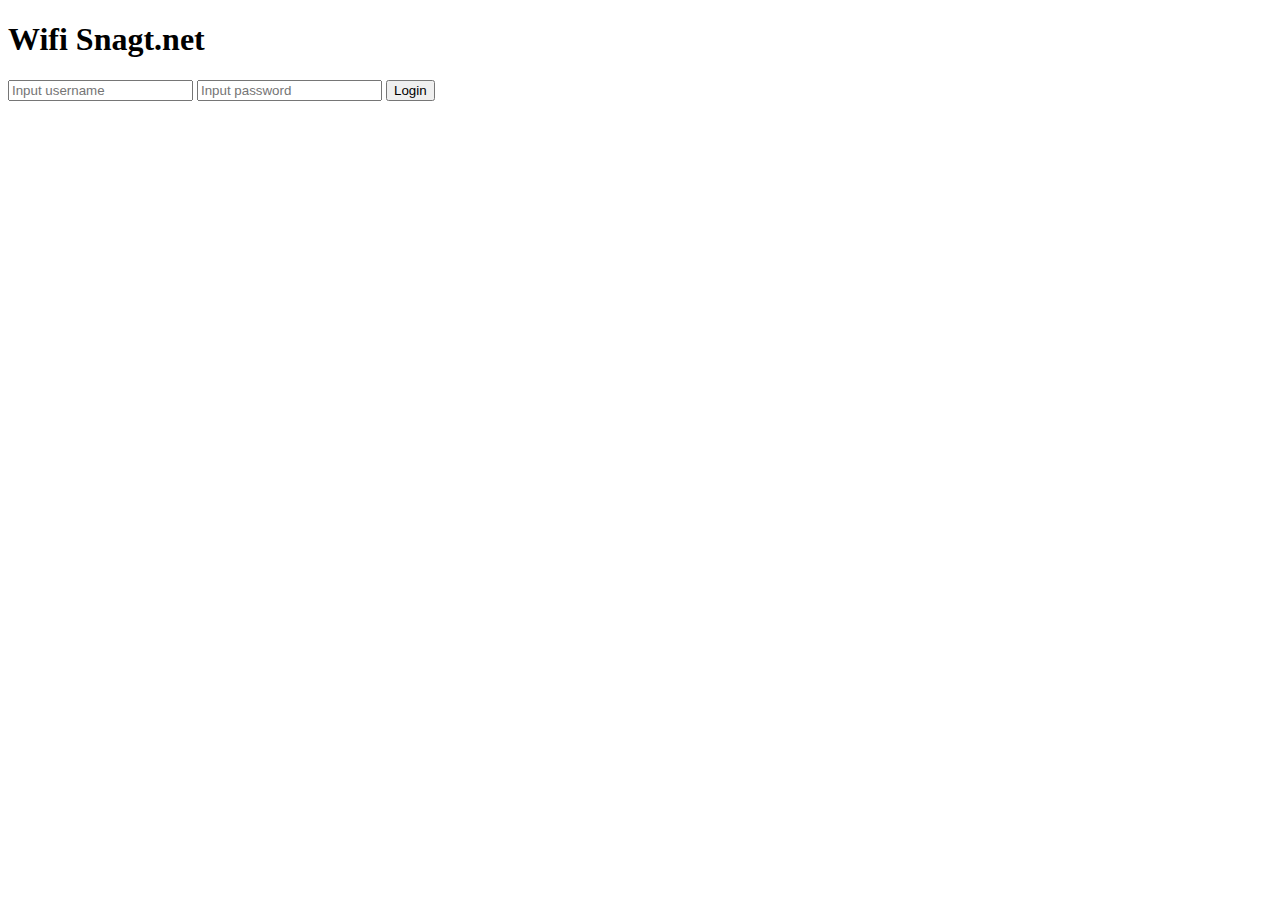
<file: index.html>
<!DOCTYPE html>
<html lang="en">

<head>
  <meta charset="UTF-8" />
  <title>WIFI LOGIN</title>
</head>

<body>
  <h1>Wifi Snagt.net</h1>
  <input id="username" placeholder="Input username" type="text" />
  <input id="password" placeholder="Input password" type="password" />
  <button onclick="login()">Login</button>
  <p id="gagal"></p>

  <script>
    function login() {
      var username = document.getElementById("username").value;
      var password = document.getElementById("password").value;
      if (username === "calvi" && password === "123") {
        //Redirect ke halaman home.html jika login berhasil
		window.location.href = "home.html";
      } else {
        document.getElementById("gagal").innerHTML = "Username/Password Salah";
      }
    }
  </script>
</body>

</html>
</file>
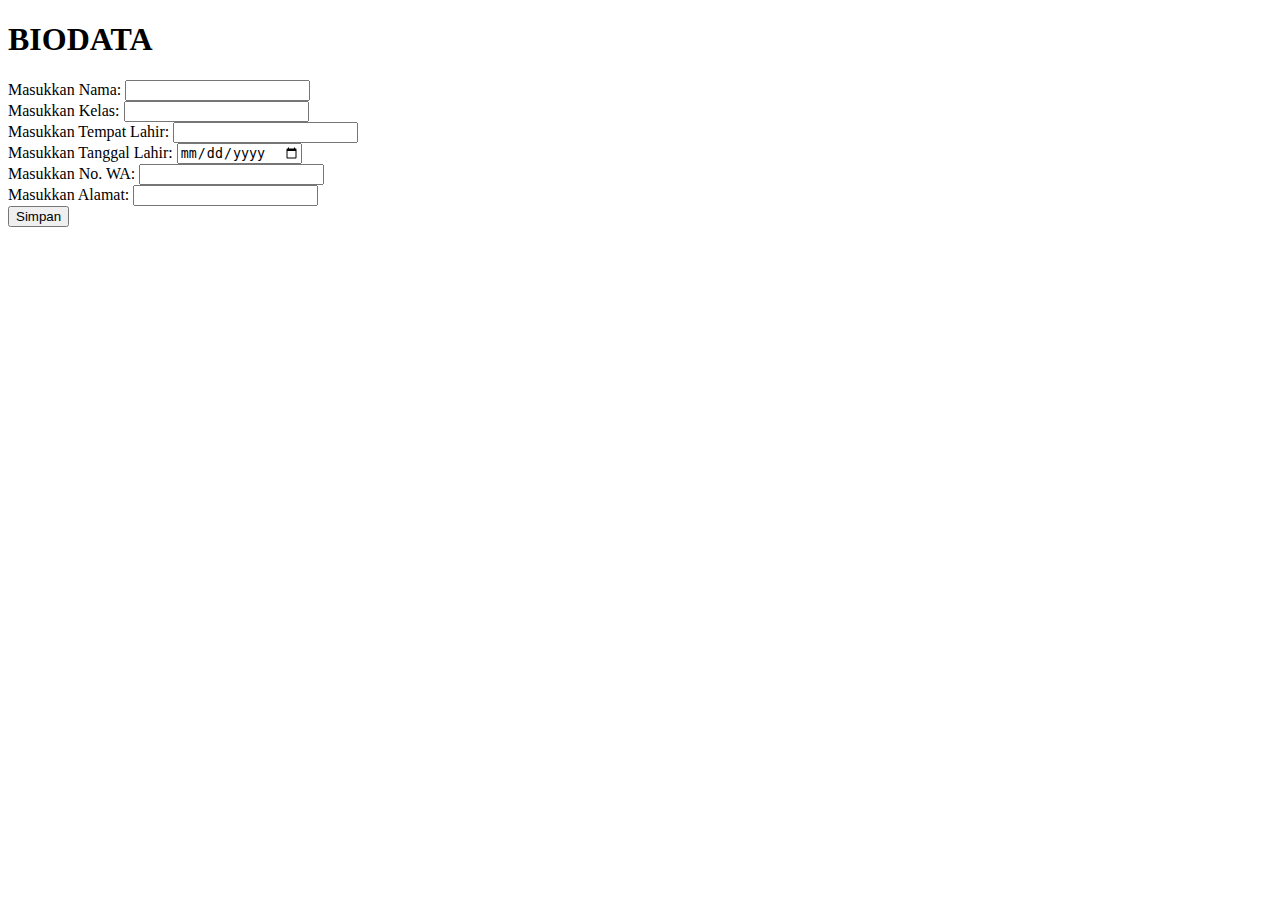
<file: biodata registrasi.html>
<!DOCTYPE html>
<html lang="en">
<head>
    <meta charset="UTF-8">
	<title>Registrasi</title>
	
</head>

<body>
<h1>BIODATA</h1>
<form>
    <label>Masukkan Nama:</label>
    <input type="text" id="nama">
    <br>
    <label>Masukkan Kelas:</label>
    <input type="text" id="kelas">
	<br>
	<label>Masukkan Tempat Lahir:</label>
	<input type="text" id="tempat">
	<br>
	<label>Masukkan Tanggal Lahir:</label>
	<input type="date" id="tanggallahir">
	<br>
	<label>Masukkan No. WA:</label>
	<input type="number" id="wa">
	<br>
	<label>Masukkan Alamat:</label>
	<input type="text" id="alamat">
	<br>
	<button onclick="tampilkanHasil()">Simpan</button>
</form>
<script>
function tampilkanHasil() {
    var nama = document.getElementById("nama").value;
	var kelas = document.getElementById("kelas").value;
	var tempat = document.getElementById("tempat").value;
	var tanggallahir = document.getElementById("tanggallahir").value;
	var wa = document.getElementById("wa").value;
	var alamat = document.getElementById("alamat").value;
	var date = new Date(tanggallahir);
	var options = { day:  'numeric', month: 'long', year: 'numeric' };
	var tanggalString = date.toLocaleDateString('id-ID', options);
	document.write("<h1>BIODATA</h1>");
	document.write("<p>Nama   :"+nama+"</p>");
	document.write("<p>Kelas  :"+kelas+"</p>");
    document.write("<p>Tempat,Tanggal Lahir  :"+tempat+", "+tanggalString+"</p>");
	document.write("<p>No. WA :"+wa+"</p>");
	document.write("<p>Alamat :"+alamat+"</p>");
}
</script>
</body>
</html>
</file>
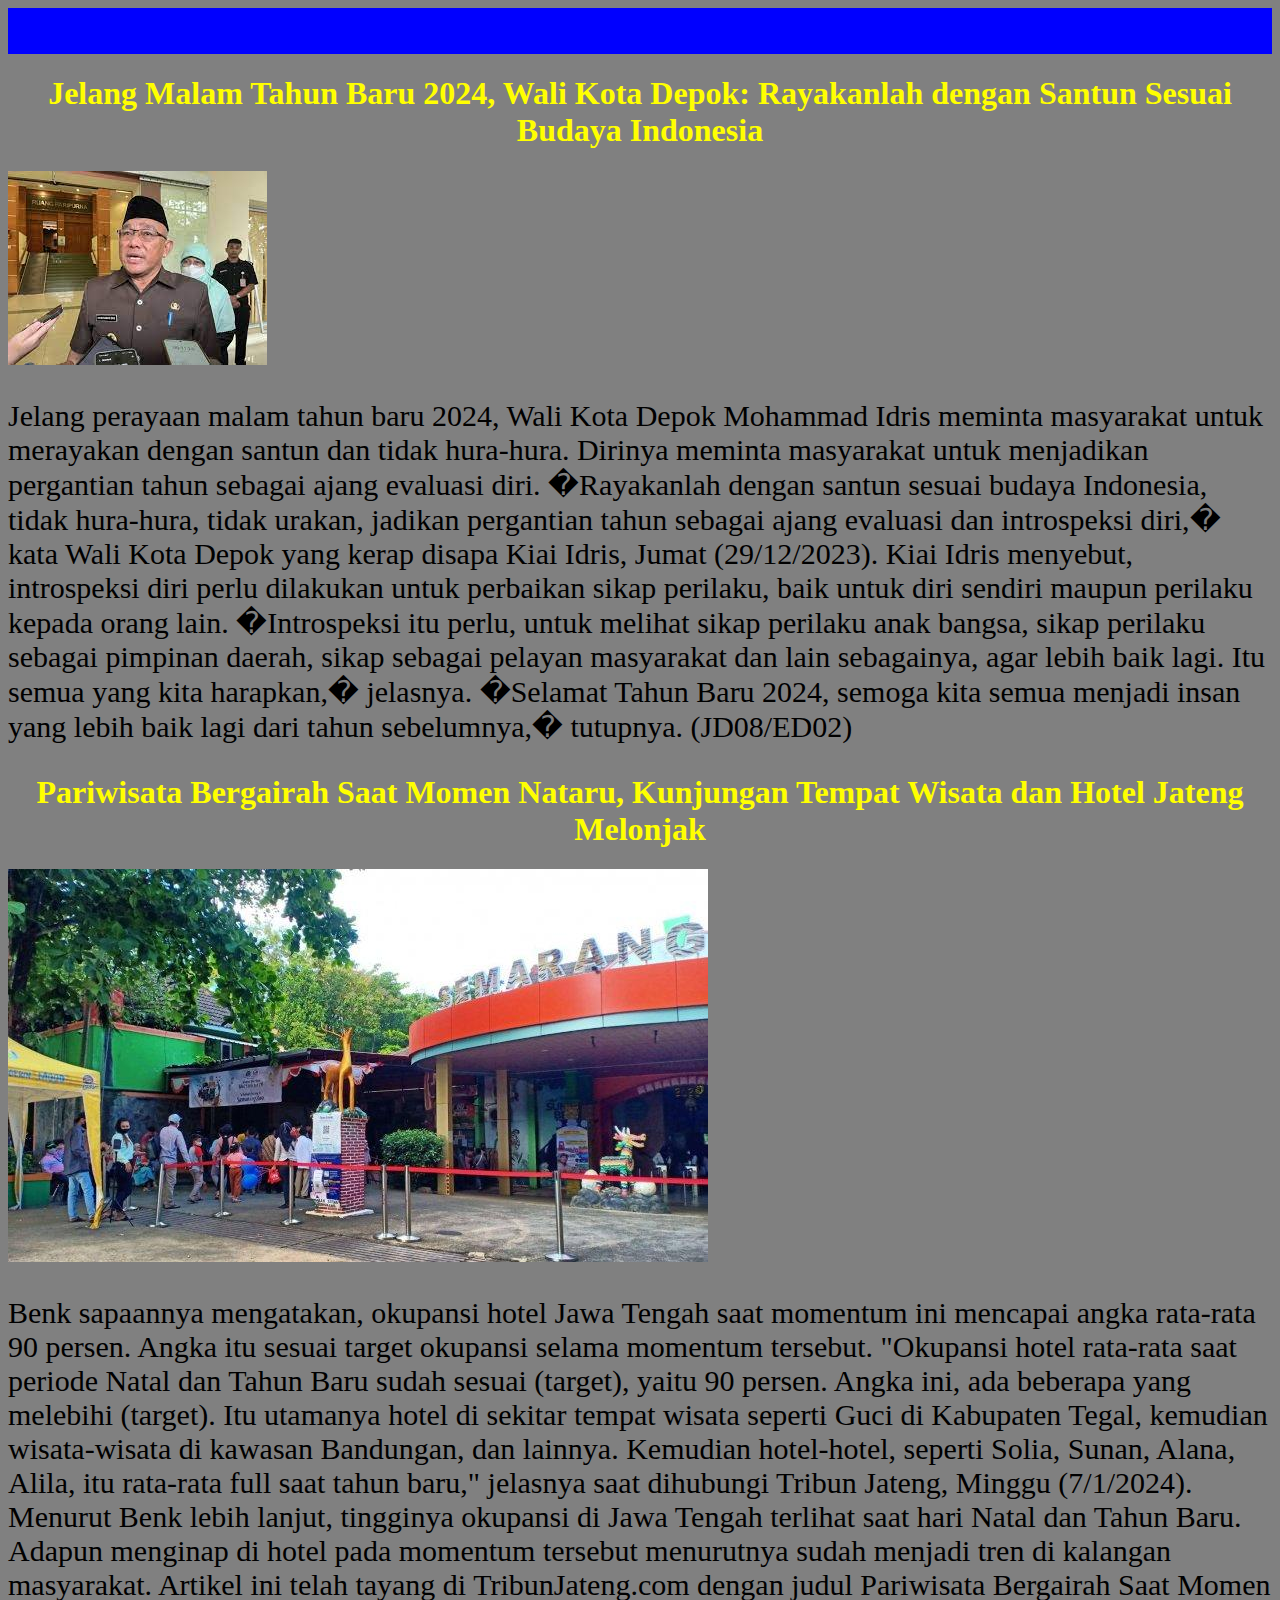
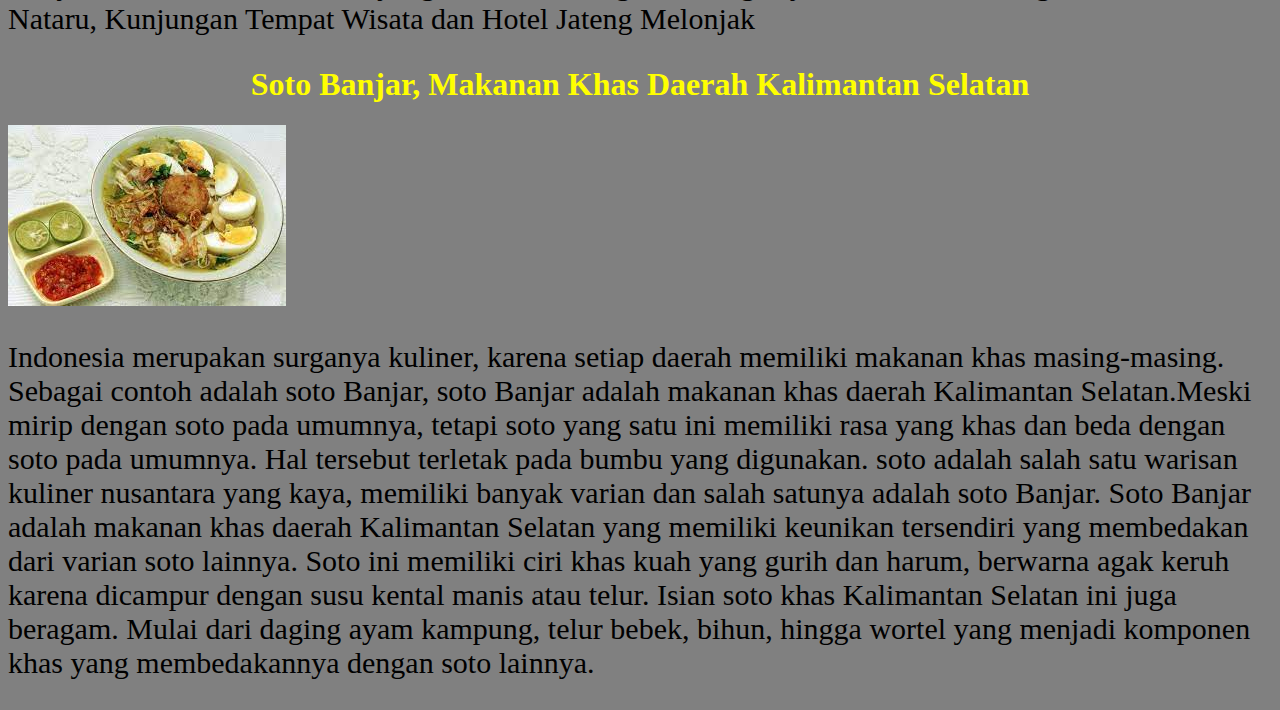
<file: home.html>
<!DOCTYPE html>
<html>
<head>
<title>calysta vidya home</title>
<link rel="stylesheet" href="menu.css"> 
<head>
<body>

<ul>
    <li><a href="HOME.html">Home</a></li>
    <li><a href="PROFIL BIODATA.html">Profil</a></li>
    <li><a href="GALERY.html">Gallery</a></li>
	<li><a href="RUMUS.html">Rumus</a></li>
</ul>

<h1>Jelang Malam Tahun Baru 2024, Wali Kota Depok: Rayakanlah dengan Santun Sesuai Budaya Indonesia</h1>
<img src="image/pemkot-depokk.jpg">
<p> Jelang perayaan malam tahun baru 2024, Wali Kota Depok Mohammad Idris meminta masyarakat untuk merayakan dengan santun dan tidak hura-hura.

Dirinya meminta masyarakat untuk menjadikan pergantian tahun sebagai ajang evaluasi diri.

�Rayakanlah dengan santun sesuai budaya Indonesia, tidak hura-hura, tidak urakan, jadikan pergantian tahun sebagai ajang evaluasi dan introspeksi diri,� kata Wali Kota Depok yang kerap disapa Kiai Idris, Jumat (29/12/2023).

Kiai Idris menyebut, introspeksi diri perlu dilakukan untuk perbaikan sikap perilaku, baik untuk diri sendiri maupun perilaku kepada orang lain.

�Introspeksi itu perlu, untuk melihat sikap perilaku anak bangsa, sikap perilaku sebagai pimpinan daerah, sikap sebagai pelayan masyarakat dan lain sebagainya, agar lebih baik lagi. Itu semua yang kita harapkan,� jelasnya.

�Selamat Tahun Baru 2024, semoga kita semua menjadi insan yang lebih baik lagi dari tahun sebelumnya,� tutupnya. (JD08/ED02)</p>


<h1>Pariwisata Bergairah Saat Momen Nataru, Kunjungan Tempat Wisata dan Hotel Jateng Melonjak</h1>
<img src="image/Semarang-Zoo.jpg">
<p>Benk sapaannya mengatakan, okupansi hotel Jawa Tengah saat momentum ini mencapai angka rata-rata 90 persen. Angka itu sesuai target okupansi selama momentum tersebut.

"Okupansi hotel rata-rata saat periode Natal dan Tahun Baru sudah sesuai (target), yaitu 90 persen. Angka ini, ada beberapa yang melebihi (target). Itu utamanya hotel di sekitar tempat wisata seperti Guci di Kabupaten Tegal, kemudian wisata-wisata di kawasan Bandungan, dan lainnya.

Kemudian hotel-hotel, seperti Solia, Sunan, Alana, Alila, itu rata-rata full saat tahun baru," jelasnya saat dihubungi Tribun Jateng, Minggu (7/1/2024).

Menurut Benk lebih lanjut, tingginya okupansi di Jawa Tengah terlihat saat hari Natal dan Tahun Baru. Adapun menginap di hotel pada momentum tersebut menurutnya sudah menjadi tren di kalangan masyarakat.



Artikel ini telah tayang di TribunJateng.com dengan judul Pariwisata Bergairah Saat Momen Nataru, Kunjungan Tempat Wisata dan Hotel Jateng Melonjak</p>


<h1>Soto Banjar, Makanan Khas Daerah Kalimantan Selatan</h1>
<img src="image/soto-banjar.jpg" >
<p>Indonesia merupakan surganya kuliner, karena setiap daerah memiliki makanan khas masing-masing. Sebagai contoh adalah soto Banjar, soto Banjar adalah makanan khas daerah Kalimantan Selatan.Meski mirip dengan soto pada umumnya, tetapi soto yang satu ini memiliki rasa yang khas dan beda dengan soto pada umumnya. Hal tersebut terletak pada bumbu yang digunakan. soto adalah salah satu warisan kuliner nusantara yang kaya, memiliki banyak varian dan salah satunya adalah soto Banjar.
Soto Banjar adalah makanan khas daerah Kalimantan Selatan yang memiliki keunikan tersendiri yang membedakan dari varian soto lainnya. Soto ini memiliki ciri khas kuah yang gurih dan harum, berwarna agak keruh karena dicampur dengan susu kental manis atau telur.
Isian soto khas Kalimantan Selatan ini juga beragam. Mulai dari daging ayam kampung, telur bebek, bihun, hingga wortel yang menjadi komponen khas yang membedakannya dengan soto lainnya.</p>
</body>
</html>
</file>
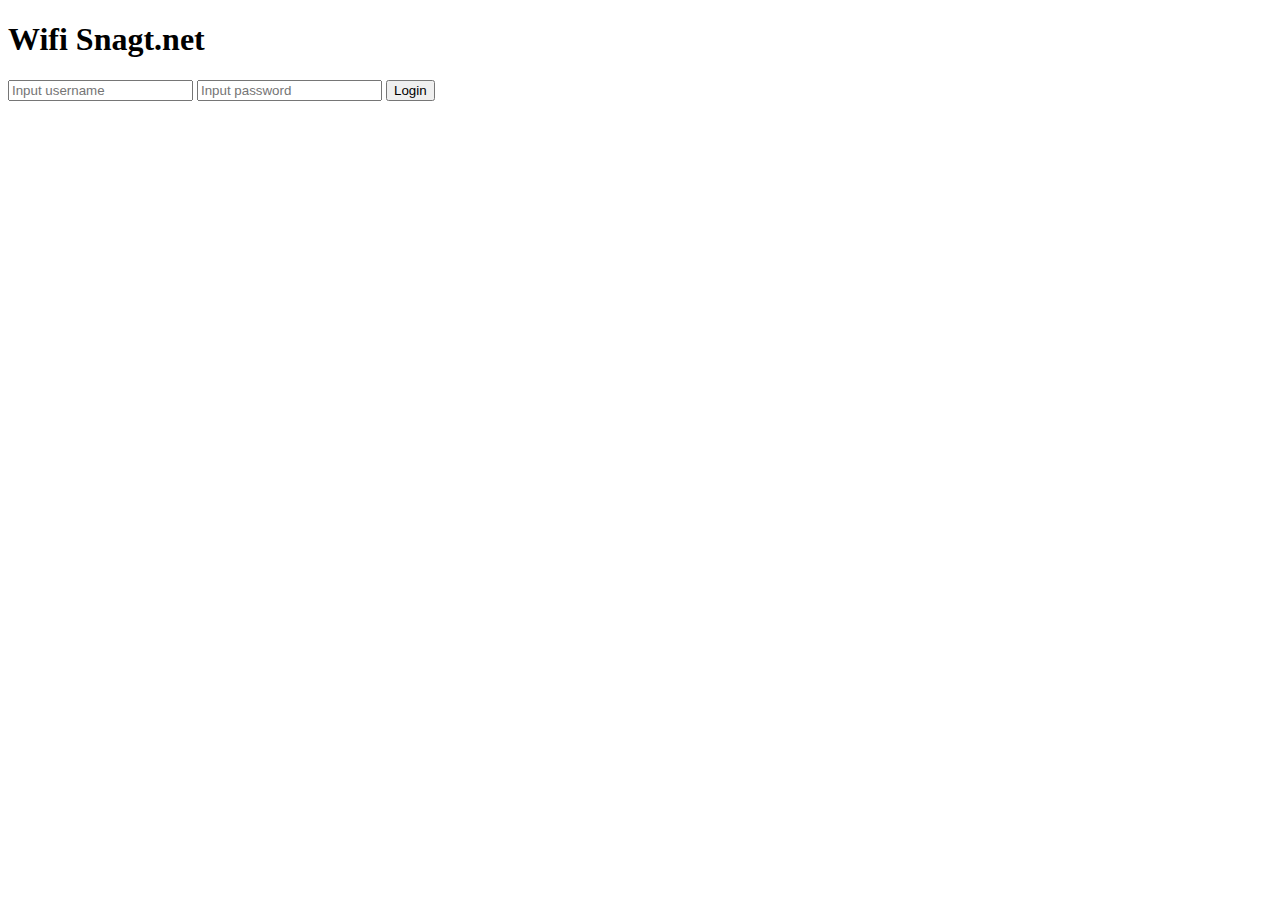
<file: loginnnnn.html>
<!DOCTYPE html>
<html lang="en">

<head>
  <meta charset="UTF-8" />
  <title>WIFI LOGIN</title>
</head>

<body>
  <h1>Wifi Snagt.net</h1>
  <input id="username" placeholder="Input username" type="text" />
  <input id="password" placeholder="Input password" type="password" />
  <button onclick="login()">Login</button>
  <p id="gagal"></p>

  <script>
    function login() {
      var username = document.getElementById("username").value;
      var password = document.getElementById("password").value;
      if (username === "calvi" && password === "123") {
        //Redirect ke halaman home.html jika login berhasil
		window.location.href = "home.html";
      } else {
        document.getElementById("gagal").innerHTML = "Username/Password Salah";
      }
    }
  </script>
</body>

</html>
</file>
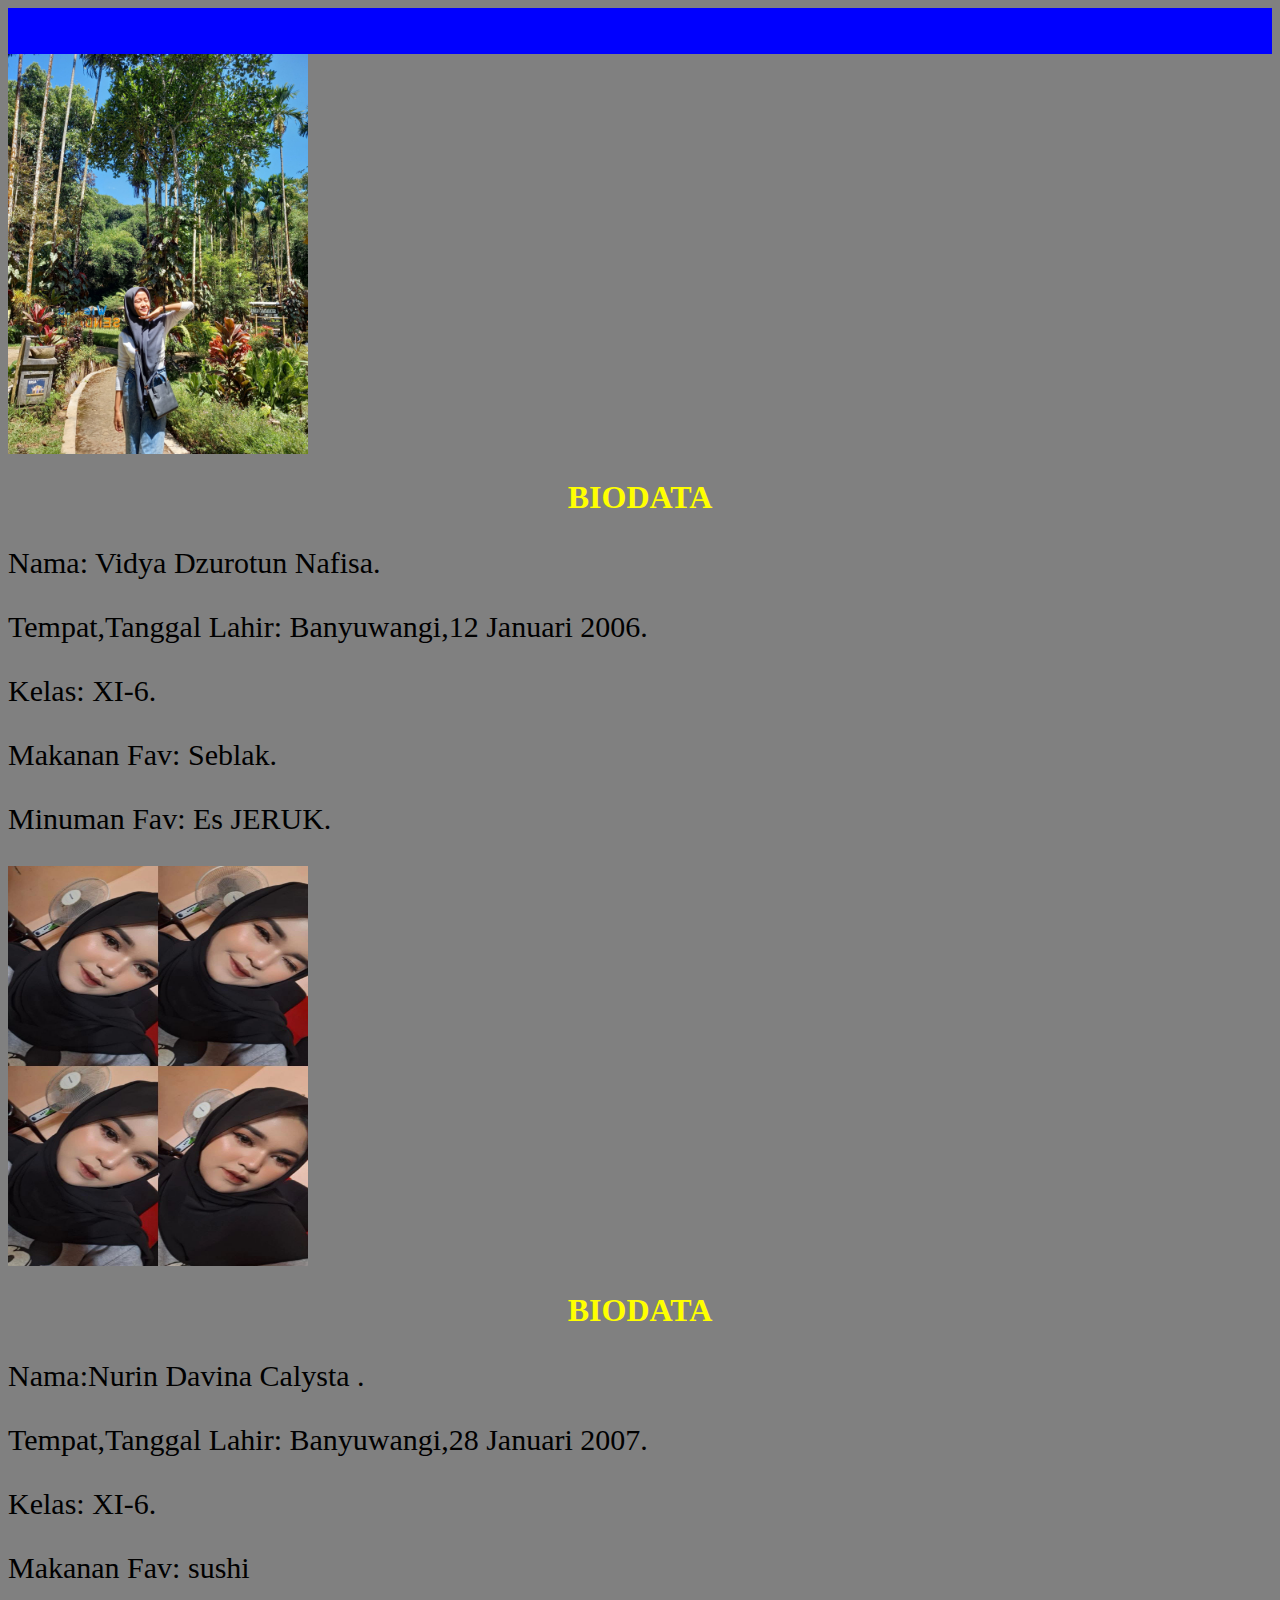
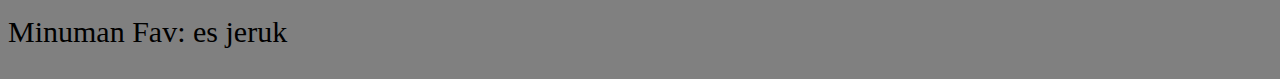
<file: PROFIL BIODATA.html>
<!DOCTYPE html>
<html>
<head>
<title>calysta vidya biodata</title>
<link rel="stylesheet" href="menu.css"> 
</head>
<body>

<ul>
    <li><a href="HOME.html">Home</a></li>
    <li><a href="PROFIL BIODATA.html">Profil</a></li>
    <li><a href="GALERY.html">Gallery</a></li>
	<li><a href="RUMUS.html">Rumus</a></li>
	
</ul>


<img src="image/vidya.jpg" width="300" height="400">
<h1>BIODATA</h1>
<p>Nama: Vidya Dzurotun Nafisa.</p>
<p>Tempat,Tanggal Lahir: Banyuwangi,12 Januari 2006.</p>
<p>Kelas: XI-6.</p>
<p>Makanan Fav: Seblak.</p>
<p>Minuman Fav: Es JERUK.</p>


</body>
</html> 




<!DOCTYPE html>
<html>
<head>
<title>Profil Biodata.html</title>
</head>
<body>

<img src="image/calys foto.jpeg" width="300" height="400">
<h1>BIODATA</h1>
<p>Nama:Nurin Davina Calysta .</p>
<p>Tempat,Tanggal Lahir: Banyuwangi,28 Januari 2007.</p>
<p>Kelas: XI-6.</p>
<p>Makanan Fav: sushi</p>
<p>Minuman Fav: es jeruk</p>


</body>
</html>
</file>
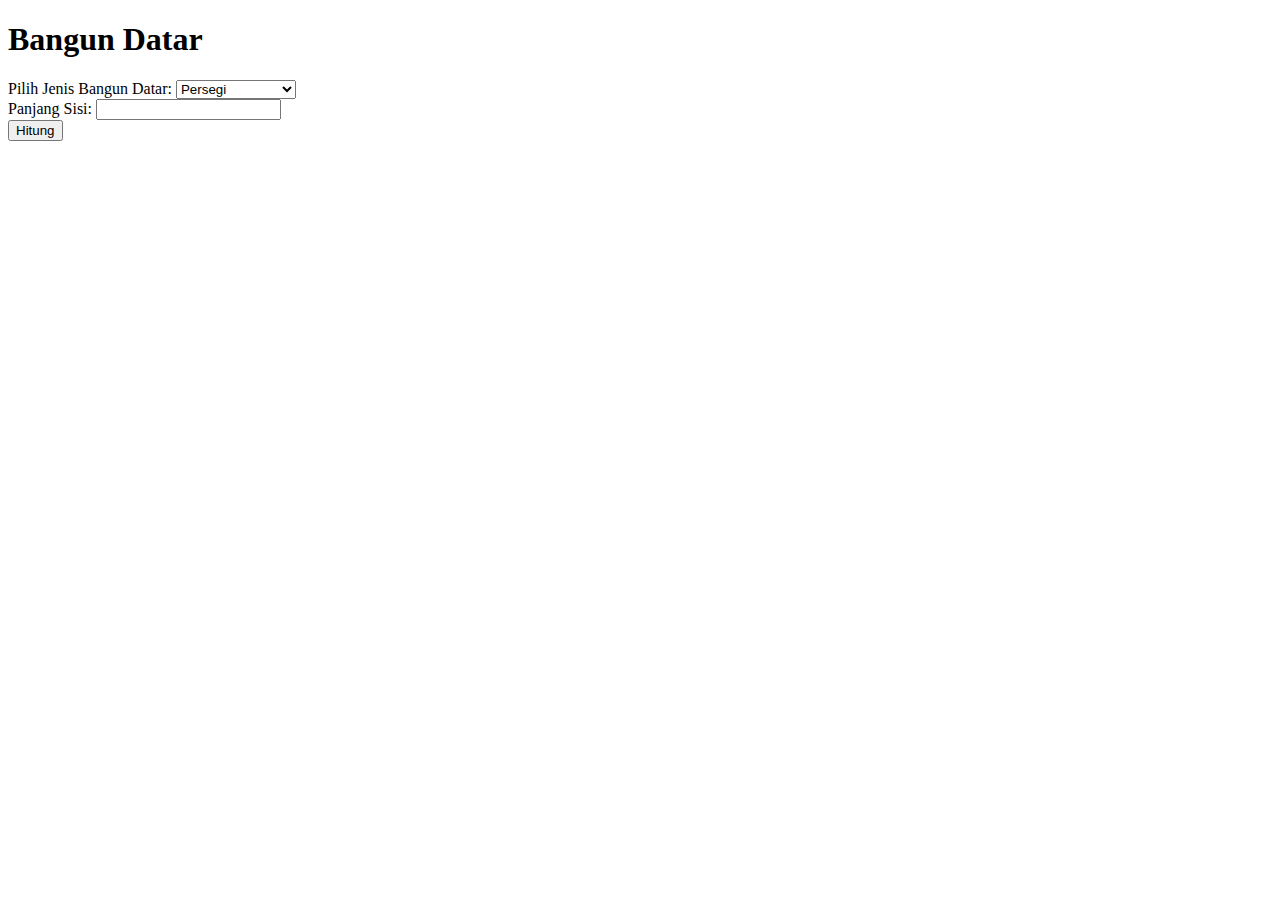
<file: rumus.html>
<!DOCTYPE html>
<html lang="en">
<head>
<meta charset="UTF-8">
<meta name="viewport" content="width=device-width, initial-scale=1.0">
<title>Hitung Rumus Bangun Datar</title>
</head>
<body>
<h1>Bangun Datar</h1>

<label for="shape">Pilih Jenis Bangun Datar:</label>
<select id="shape">
  <option value="square">Persegi</option>
  <option value="rectangle">Persegi Panjang</option>
  <option value="radius">Lingkaran</option>
  <option value="triangle">Segitiga</option>
  <option value="rhombus">Layang-layang</option>
</select>

<div id="inputFields"></div>

<button onclick="calculate()">Hitung</button>

<div id="result"></div>

<script>
function showInputFields(shape) {
  const inputFieldsDiv = document.getElementById('inputFields');
  inputFieldsDiv.innerHTML = '';

  if (shape === 'square') {
    inputFieldsDiv.innerHTML = `
      <label for="side">Panjang Sisi:</label>
      <input type="number" id="side" min="0" step="any" required>
    `;
  } else if (shape === 'rectangle') {
    inputFieldsDiv.innerHTML = `
      <label for="length">Panjang:</label>
      <input type="number" id="length" min="0" step="any" required>
      <label for="width">Lebar:</label>
      <input type="number" id="width" min="0" step="any" required>
    `;
  } else if (shape === 'radius') {
    inputFieldsDiv.innerHTML = `
      <label for="radius">Jari-Jari:</label>
      <input type="number" id="radius" min="0" step="any" required>
    `;
  } else if (shape === 'triangle') {
    inputFieldsDiv.innerHTML = `
      <label for="base">Alas:</label>
      <input type="number" id="base" min="0" step="any" required>
      <label for="height">Tinggi:</label>
      <input type="number" id="height" min="0" step="any" required>
    `;
  } else if (shape === 'rhombus') {
    inputFieldsDiv.innerHTML = `
      <label for="diagonal1">Diagonal 1:</label>
      <input type="number" id="diagonal1" min="0" step="any" required>
      <label for="diagonal2">Diagonal 2:</label>
      <input type="number" id="diagonal2" min="0" step="any" required>
    `;
  }
}

function calculate() {
  const shape = document.getElementById('shape').value;
  let result;

  if (shape === 'square') {
    const side = parseFloat(document.getElementById('side').value);
    result = `Luas: ${side * side}, Keliling: ${4 * side}`;
  } else if (shape === 'rectangle') {
    const length = parseFloat(document.getElementById('length').value);
    const width = parseFloat(document.getElementById('width').value);
    result = `Luas: ${length * width}, Keliling: ${2 * (length + width)}`;
  } else if (shape === 'radius') {
    const radius = parseFloat(document.getElementById('radius').value);
    result = `Luas: ${Math.PI * radius * radius}, Keliling: ${2 * Math.PI * radius}`;
  } else if (shape === 'triangle') {
    const base = parseFloat(document.getElementById('base').value);
    const height = parseFloat(document.getElementById('height').value);
    result = `Luas: ${(base * height) / 2}, Keliling: ${base * 3}`;
  } else if (shape === 'rhombus') {
    const diagonal1 = parseFloat(document.getElementById('diagonal1').value);
    const diagonal2 = parseFloat(document.getElementById('diagonal2').value);
    result = `Luas: ${(diagonal1 * diagonal2) / 2}, Keliling: ${2 * (Math.sqrt(Math.pow(diagonal1/2, 2) + Math.pow(diagonal2/2, 2)))}`;
  }

  document.getElementById('result').textContent = result;
}

document.getElementById('shape').addEventListener('change', function() {
  const selectedShape = this.value;
  showInputFields(selectedShape);
});

showInputFields('square'); // Default to showing input fields for square
</script>
</body>
</html>
</file>
<file: menu.css>
ul {
           list-style-type: none;
		   margin:  0;
		   padding:  0;
		   overflow:  hidden;
		   background-color:  blue;
	   }
	   li {
		   float: left;
	   }
	   li a {
		   display: block;
		   color: blue;
		   text-align: center;
		   padding: 14px 16px;
		   text-decoration: none;
	   }
	   li a:hover {
		   background-color: green;
	   }
	   
	   
	   
body {
  background-color: grey;
}

h1 {
  color: yellow;
  text-align: center;
}

p {
  font-family: bold;
  font-size: 30px;
}
</file>
